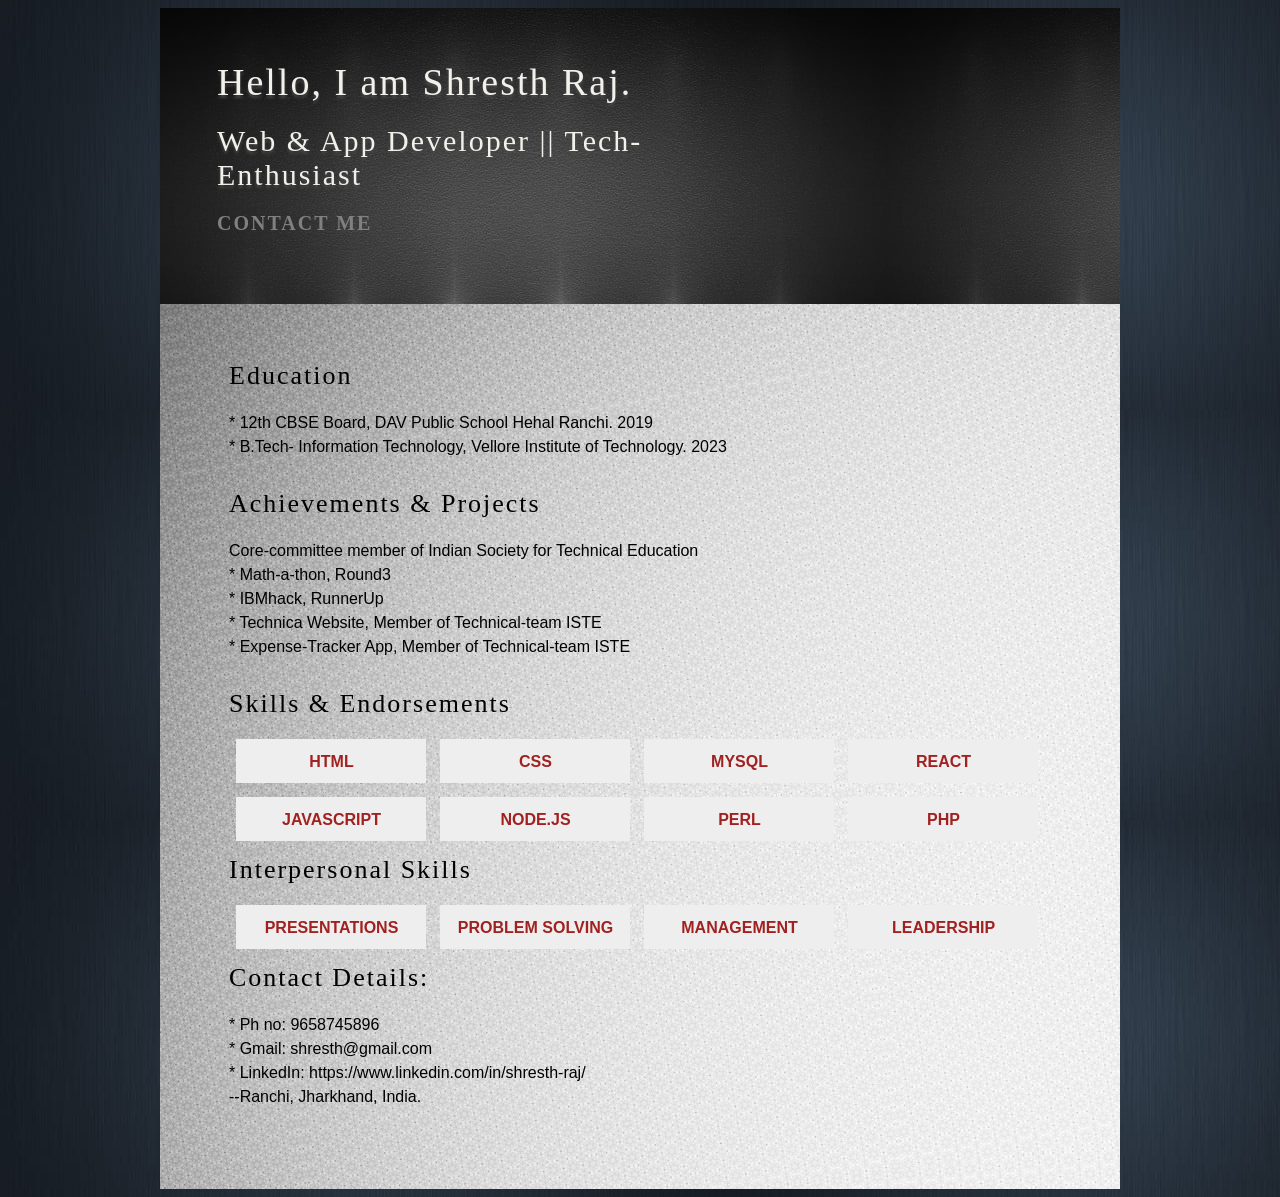
<file: index.html>
<!DOCTYPE html>
<html>
<head>
<meta charset="utf-8" />
<title>Shresth Raj Portfolio</title>

<link href="./css/style.css" rel="stylesheet" type="text/css" media="screen" />

</head>

<body>
	<div id="container">
<div id="header">
	<h1>Hello, I am Shresth Raj.</h1>
	<h2>Web & App Developer || Tech-Enthusiast</h2>
	<p class="btn"><a href="contact.html">Contact Me</a></p>
</div>
<div id="content">
	<h3>Education</h3>
	
	<p>* 12th CBSE Board, DAV Public School Hehal Ranchi. 2019 
		<br>
	* B.Tech- Information Technology, Vellore Institute of Technology. 2023
	</p>
	<h3>Achievements & Projects</h3>
	
	<p>Core-committee member of Indian Society for Technical Education<br>
	* Math-a-thon, Round3 <br> * IBMhack, RunnerUp <br> * Technica Website, Member of Technical-team ISTE<br> * Expense-Tracker App, Member of Technical-team ISTE
	</p>
	<h3>Skills & Endorsements</h3>
	<div class="portfolio-item">
		<p class="btn"><a href="#">HTML</a></p>
	</div>
	
	<div class="portfolio-item">
		<p class="btn"><a href="#">CSS</a></p>
	</div>
	
	<div class="portfolio-item">
		<p class="btn"><a href="#">MySQL</a></p>
	</div>
	
	<div class="portfolio-item">
		<p class="btn"><a href="#">React</a></p>
	</div>
	<div class="portfolio-item">
		<p class="btn"><a href="#">JavaScript</a></p>
	</div>
	<div class="portfolio-item">
		<p class="btn"><a href="#">Node.js</a></p>
	</div>
	<div class="portfolio-item">
		<p class="btn"><a href="#">Perl</a></p>
	</div>
	<div class="portfolio-item">
		<p class="btn"><a href="#">PHP</a></p>
	</div>
	<br>
	<h3>Interpersonal Skills</h3>
	<div class="portfolio-item">
		<p class="btn"><a href="#">Presentations</a></p>
	</div>
	
	<div class="portfolio-item">
		<p class="btn"><a href="#">Problem Solving</a></p>
	</div>
	
	<div class="portfolio-item">
		<p class="btn"><a href="#">Management</a></p>
	</div>
	
	<div class="portfolio-item">
		<p class="btn"><a href="#">Leadership</a></p>
	</div>
    <br><br>
	<h3>Contact Details:</h3>
	
	<p>* Ph no: 9658745896 
		<br>
	* Gmail: shresth@gmail.com
	<br>
	* LinkedIn: https://www.linkedin.com/in/shresth-raj/
	<br>
	--Ranchi, Jharkhand, India.
	</p>
	
</div>

</div>

</body>
</html>
</file>
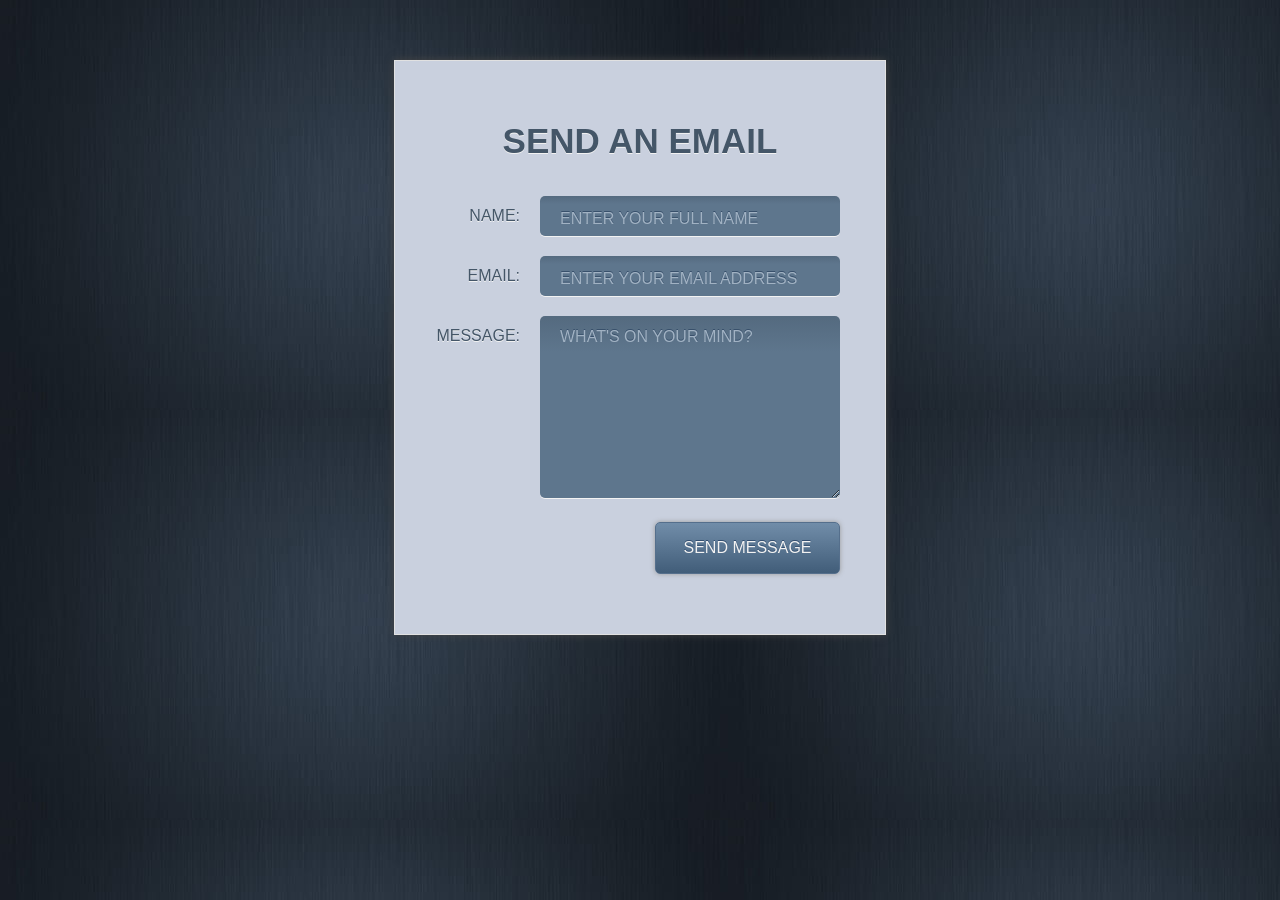
<file: contact.html>
<!DOCTYPE html>
<html>
<head>
<meta charset="utf-8" />
<title>Contact Form</title>

<link href="./css/contact.css" rel="stylesheet" type="text/css" media="screen" />
</head>

<body>

<div id="contact">
	<h1>Send an email</h1>
	<form action="#" method="post">
		<fieldset>
			<label for="name">Name:</label>
			<input type="text" id="name" placeholder="Enter your full name" />
			
			<label for="email">Email:</label>
			<input type="email" id="email" placeholder="Enter your email address" />
			
			<label for="message">Message:</label>
			<textarea id="message" placeholder="What's on your mind?"></textarea>
			
			<input class="submit" type="submit" value="Send message" />
			
		</fieldset>
	</form>
</div>

</body>
</html>
</file>
<file: css/style.css>
body {
	background: url(../pics/bg2.jpg);
	font: 16px Helvetica, Arial, Sans-Serif; 
	color: black; 
	line-height: 24px;
}

#container {
	width: 960px; margin: 0 auto;
}
#header {
	height: 244px; 
	padding: 52px 0 0 57px;
	background: url(../pics/bg1.jpg);
}

	#header h1 {
		font: 38px Georgia, Serif; 
		color: #f2f0eb; 
		letter-spacing: 2px; 
		margin: 0 0 20px 0;
		text-shadow: 0px 3px 3px #494949;
	}
	#header h2 {
		width: 510px; 
		font: 30px Georgia, Serif; 
		color: #f2f0eb; 
		letter-spacing: 2px; 
		margin: 0 0 20px 0;
		text-shadow: 0px 3px 3px #494949;
	}
	#header p.btn a {
		font: 20px Georgia, Serif;
		color: grey; 
		letter-spacing: 2px; 
		margin: 0 0 20px 0;
		font-weight: bold; 
		text-align: center; 
		text-transform: uppercase; 
		text-decoration: none;
	}
#content {
	background: url(../pics/bg11.jpg) repeat-y;
	padding: 57px 69px 50px 69px; 
	overflow: hidden;
}
	#content h2 {
		font: 30px Georgia, Serif; 
		letter-spacing: 2px; 
		margin: 0 0 20px 0;
	}

	#content h3 {
		font: 26px Georgia, Serif; 
		letter-spacing: 2px; 
		margin: 0 0 20px 0;
	}
	
	#content p {
		margin: 0 0 30px 0;
	}
	
	#content a {
		color: #a12121; 
		text-decoration: none;
	}
		#content a:hover {
			color: #671111;
		}
	
#content .portfolio-item {
	width: 182px; 
	padding: 4px; 
	background: #eee; 
	text-align: center;
	float: left; margin: 0 7px 14px 7px;
}
	#content .portfolio-item p.btn {
		margin: 0;
	}
	#content .portfolio-item p.btn a {
		display: block; 
		width: 183px; 
		height: 29px; 
		padding: 7px 0 0 0;
		/*background: url(bg12.jpg);*/
		font-weight: bold; 
		text-align: center; 
		text-transform: uppercase;
		text-decoration: none;
	}
	#footer {
	background: url(../pics/bg12.jpg) no-repeat; 
	padding: 40px 0 0 0;
	overflow: hidden; 
	margin: 0 0 30px 0;
}
</file>
<file: css/contact.css>
body, div, h1, form, fieldset, input, textarea {
	margin: 0; padding: 0; border: 0; outline: none;
}

html {
	height: 100%;
}

body {
	background: #f2f0eb url(../pics/bg2.jpg);
	font-family: sans-serif; 
}

#contact {
	width: 430px; 
	margin: 60px auto; 
	padding: 60px 30px;
	background: #c9d0de; 
	border: 1px solid #e1e1e1;
	-moz-box-shadow: 0px 0px 8px #444;
	-webkit-box-shadow: 0px 0px 8px #444;
}

h1 {
	font-size: 35px; 
	color: #445668; 
	text-transform: uppercase;
	text-align: center; 
	margin: 0 0 35px 0; 
	text-shadow: 0px 1px 0px #f2f2f2;
}

label {
	float: left; 
	clear: left; 
	margin: 11px 20px 0 0; 
	width: 95px;
	text-align: right; 
	font-size: 16px; 
	color: #445668; 
	text-transform: uppercase; 
	text-shadow: 0px 1px 0px #f2f2f2;
}

input {
	width: 260px; 
	height: 35px; 
	padding: 5px 20px 0px 20px; 
	margin: 0 0 20px 0; 
	background: #5E768D;
	background: -moz-linear-gradient(top, #546A7F 0%, #5E768D 20%); 
	background: -webkit-gradient(linear, left top, left bottom, color-stop(0%,#546A7F), color-stop(20%,#5E768D)); 
	border-radius: 5px; 
	-moz-border-radius: 5px; 
	-webkit-border-radius: 5px;
	-moz-box-shadow: 0px 1px 0px #f2f2f2;
	-webkit-box-shadow: 0px 1px 0px #f2f2f2;
	font-family: sans-serif; 
	font-size: 16px; 
	color: #f2f2f2; 
	text-transform: uppercase; 
	text-shadow: 0px -1px 0px #334f71; 
}
	input::-webkit-input-placeholder  {
    	color: #a1b2c3; 
    	text-shadow: 0px -1px 0px #38506b;  
	}
	input:-moz-placeholder {
	    color: #a1b2c3; 
	    text-shadow: 0px -1px 0px #38506b; 
	}

textarea {
	width: 260px; 
	height: 170px; 
	padding: 12px 20px 0px 20px; 
	margin: 0 0 20px 0; 
	background: #5E768D;
	background: -moz-linear-gradient(top, #546A7F 0%, #5E768D 20%); 
	background: -webkit-gradient(linear, left top, left bottom, color-stop(0%,#546A7F), color-stop(20%,#5E768D)); 
	border-radius: 5px; 
	-moz-border-radius: 5px; -
	webkit-border-radius: 5px;
	-moz-box-shadow: 0px 1px 0px #f2f2f2;
	-webkit-box-shadow: 0px 1px 0px #f2f2f2;
	font-family: sans-serif; 
	font-size: 16px; 
	color: #f2f2f2; 
	text-transform: uppercase; 
	text-shadow: 0px -1px 0px #334f71; 
}
	textarea::-webkit-input-placeholder  {
    	color: #a1b2c3; 
    	text-shadow: 0px -1px 0px #38506b;  
	}
	textarea:-moz-placeholder {
	    color: #a1b2c3; 
	    text-shadow: 0px -1px 0px #38506b; 
	}
	
input:focus, textarea:focus {
	background: #728eaa;
	background: -moz-linear-gradient(top, #668099 0%, #728eaa 20%); 
	background: -webkit-gradient(linear, left top, left bottom, color-stop(0%,#668099), color-stop(20%,#728eaa));
}

.submit{
	width: 185px; 
	height: 52px; 
	float: right; 
	padding: 10px 15px; 
	margin: 0 15px 0 0;
	-moz-box-shadow: 0px 0px 5px #999;
	-webkit-box-shadow: 0px 0px 5px #999;
	border: 1px solid #556f8c;
	background: -moz-linear-gradient(top, #718DA9 0%, #415D79 100%);
	background: -webkit-gradient(linear, left top, left bottom, color-stop(0%,#718DA9), color-stop(100%,#415D79)); 
	cursor: pointer;
}
</file>
